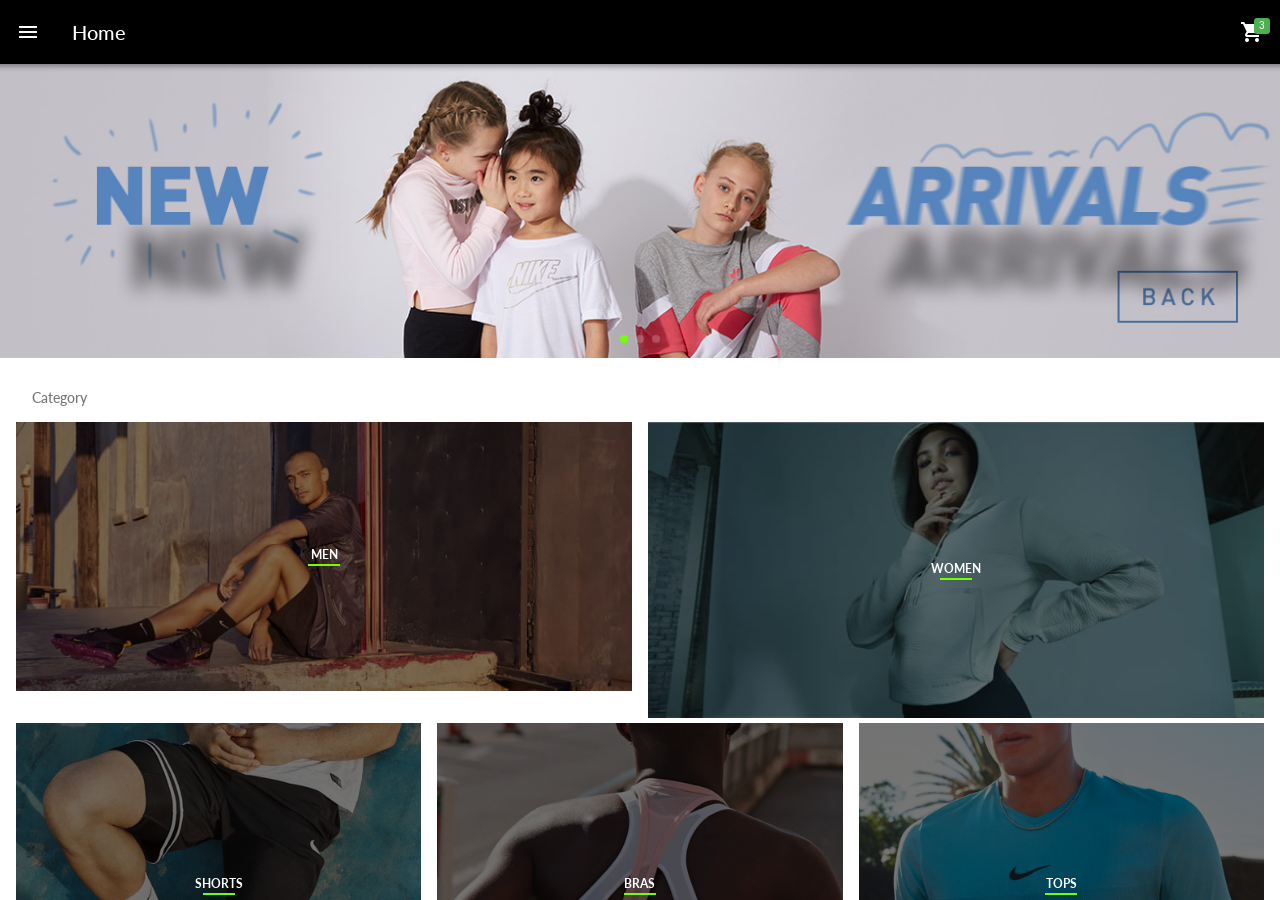
<file: index.html>
<!doctype html>
<html>
<head>
<meta charset="utf-8">
<title>Framework7</title>
	<meta name="viewport" content="width=device-width, initial-scale=1.0">
	
	<link href="css/framework7.min.css" rel="stylesheet">
	<link href="css/f7-icons.css" rel="stylesheet">
	<link href="css/material-icons.css" rel="stylesheet">
	<link href="css/style.css" rel="stylesheet">
</head>

<body class="color-theme-black">
	<!-- App root element -->
    <div id="app">
      <!-- Statusbar overlay -->
      <div class="statusbar"></div>
		<section class="panel panel-left panel-cover">
			<div class="block bg-perfil">
				<i class="icono-perfil">NC</i>
			<b>Nathalia Coello</b>
			<br>nathaliacoelloh@gmail.com</div>
			<div class="list media-list margin-cero">
			<ul>
				<li>
				<a class="item-content item-link"><div class="item-media">
					<i class="icon material-icons">home</i></div>
					<div class="item-inner">Home
					</div>
					</a>
				</li>
				
				<li>
				<a class="item-content item-link"><div class="item-media">
					<i class="icon material-icons">compare_arrows</i></div>
					<div class="item-inner">Order
					</div>
					</a>
				</li>
				
				<li>
				<a class="item-content item-link"><div class="item-media">
					<i class="icon material-icons">favorite</i></div>
					<div class="item-inner">Favorites
					</div>
					</a>
				</li>
				
				<li>
				<a class="item-content item-link"><div class="item-media">
					<i class="icon material-icons">loyalty</i></div>
					<div class="item-inner">Promo
					</div>
					</a>
				</li>
				
				<li class="margin-list">
				<a class="item-content item-link"><div class="item-media">
					<i class="icon material-icons">settings</i></div>
					<div class="item-inner">Settings
					</div>
					</a>
				</li>
				
				<li>
				<a class="item-content item-link"><div class="item-media">
					<i class="icon material-icons">help</i></div>
					<div class="item-inner">Help
					</div>
					</a>
				</li>
				
				</ul>
			</div>
		</section>

      <!-- Your main view, should have "view-main" class -->
      <section class="view view-main view-init">
        <!-- Initial Page, "data-name" contains page name -->
        <div data-name="home" class="page">

          <!-- Top Navbar -->
          <div class="navbar">
            <div class="navbar-inner">
				<div class="left">
				<a class="icon-only link panel-open" data-panel="left"><i class="icon material-icons">menu</i></a></div>
              <div class="title">Home</div>
				<div class="right">
					<a class="icon-only link"><i class="icon material-icons">shopping_cart<span class="badge color-green">3</span></i></a>
			  </div>
            </div>
          </div>

          <!-- Scrollable page content -->
          <article class="page-content">
			  
			  <section id="sec-slider">

				  
				  
				  
				  <!-- Slider container -->
				<div class="swiper-container swiper-init" data-pagination='{"el": ".swiper-pagination"}' data-speed="400" data-space-between="40" >
    			<!-- Slides wrapper -->
    			<div class="swiper-wrapper">
        		<!-- Slides -->
       			<div class="swiper-slide"><img src="img/slide_kids.jpg" alt="slide-kids" class="img-responsive"></div>
        		<div class="swiper-slide"><img src="img/slide_men.jpg" alt="slide-men" class="img-responsive"></div>
       			<div class="swiper-slide"><img src="img/slide_women.jpg" alt="slide=women" class="img-responsive"></div>
       
    </div>
    <!-- Pagination, if required -->
    <div class="swiper-pagination"></div>
</div>  
			  
			  
			  </section>
			  
			  <section id="sec-category" class="block">
			  <div class="block-title">Category</div>
				  <div class="row">
					  <article class="col">
						  <a href="/productos/">
						  <div class="over-category">
					  <img src="img/bg-men.jpg" class="img-responsive">
							  <div class="info-category">
								  <h4>Men</h4>
							  </div>
							  </div>
							  </a>
					  </article>
					  
					    <article class="col">
							<a href="/productos/">
							<div class="over-category">
					  <img src="img/bg-women.jpg" class="img-responsive">
							 <div class="info-category">
								  <h4>Women</h4>
							  </div>
							</div>
							</a>
					  </article>
					  
				  </div>
				  
				  <div class="row">
					  <article class="col">
						  <a href="/productos/">
						  <div class="over-category">
					  <img src="img/men-shorts.jpg" class="img-responsive">
							  <div class="info-category">
								  <h4>Shorts</h4>
							  </div>
							  </div>
						  </a>
					  </article>
					  
					    <article class="col">
							<a href="/productos/">
							<div class="over-category">
					  <img src="img/women-bras.jpg" class="img-responsive">
							 <div class="info-category">
								  <h4>Bras</h4>
							  </div>
							</div>
							</a>
					  </article>
					  
					  <article class="col">
						  <a href="/productos/">
							<div class="over-category">
					  <img src="img/men-tops.jpg" class="img-responsive">
							 <div class="info-category">
								  <h4>Tops</h4>
							  </div>
							</div>
						  </a>
					  </article>
					  
				  </div>
				  
			  <a href="/categories/" class="button button-fill btn-black">See All Category</a>
					  
				  
			  </section>
          </article>
			
        </div>
		  
      </section>
    </div>
    
	
	
	<script src="js/framework7.min.js"></script>
	<script src="js/my-app.js"></script>
</body>
</html>
</file>
<file: css/f7-icons.css>
@font-face {
  font-family: 'Framework7 Icons';
  font-style: normal;
  font-weight: 400;
  src: url("../fonts/Framework7Icons-Regular.eot");
  src: url("../fonts/Framework7Icons-Regular.woff2") format("woff2"),
       url("../fonts/Framework7Icons-Regular.woff") format("woff"),
       url("../fonts/Framework7Icons-Regular.ttf") format("truetype");
}

.f7-icons {
  font-family: 'Framework7 Icons';
  font-weight: normal;
  font-style: normal;
  font-size: 25px;
  line-height: 1;
  letter-spacing: normal;
  text-transform: none;
  display: inline-block;
  white-space: nowrap;
  word-wrap: normal;
  direction: ltr;
  -webkit-font-smoothing: antialiased;
  text-rendering: optimizeLegibility;
  -moz-osx-font-smoothing: grayscale;
  -webkit-font-feature-settings: "liga";
  -moz-font-feature-settings: "liga=1";
  -moz-font-feature-settings: "liga";
  font-feature-settings: "liga";
  text-align: center;
}
</file>
<file: css/material-icons.css>
@font-face {
  font-family: 'Material Icons';
  font-style: normal;
  font-weight: 400;
  src: url(../fonts/MaterialIcons-Regular.eot); /* For IE6-8 */
  src: local('../fonts/Material Icons'),
       local('../fonts/MaterialIcons-Regular'),
       url(../fonts/MaterialIcons-Regular.woff2) format('woff2'),
       url(../fonts/MaterialIcons-Regular.woff) format('woff'),
       url(../fonts/MaterialIcons-Regular.ttf) format('truetype');
}

.material-icons {
  font-family: 'Material Icons';
  font-weight: normal;
  font-style: normal;
  font-size: 24px;  /* Preferred icon size */
  display: inline-block;
  line-height: 1;
  text-transform: none;
  letter-spacing: normal;
  word-wrap: normal;
  white-space: nowrap;
  direction: ltr;
  -webkit-font-smoothing: antialiased;
  text-rendering: optimizeLegibility;
  -moz-osx-font-smoothing: grayscale;
  font-feature-settings: 'liga';
}
</file>
<file: css/style.css>
@import url('https://fonts.googleapis.com/css?family=Lato:300,400,700,900');

body{font-family: 'Lato', sans-serif !important;}

.bg-perfil{
	background-color: #2B2C2A;
	color:#fff;
	padding: 10px 20px !important;
	margin: 0 !important;
}
.icono-perfil{width:80px;
				height:80px;
				line-height:80px;
				display: block;
				font-size: 18px;
				background-color: #4E4E56;
				text-align: center;
				border-radius: 100px;
				}
.margin-cero{margin: 0 !important;}

.margin-list{margin-top: 50px;}
.img-responsive{max-width: 100%;
				display: block;}

.swiper-pagination-bullet{background-color: #fff !important;}

.swiper-pagination-bullet-active{background-color: #73FF00 !important;}

.over-category{position: relative;}
.info-category{position: absolute; width: 100%; height: 100%; top: 0; left: 0; 
				background-color:rgba(0,0,0,0.50);
				color: #fff;
				text-align: center;
				display: flex;
				align-items: center;
				justify-content: center;}
#sec-category .row{margin-top: 5px;}

#sec-category .info-category h4{
								text-transform: uppercase;
								font-size: 12px;
}
#sec-category .info-category h4::after{
										content: "";
										width: 30px;
										border: 1px solid #73ff00;
										display: block;
										margin: 0 auto;
}

.btn-black{border-radius: 0 !important;
			margin-top: 10px;}

.list-productos .item-media img{
width: 100px;
}

.center-block{
margin: 0 auto; 
}

.nombre-categoria{
font-size: 16px;
}

.nombre-producto{
font-size: 20px;
font-weight: 600;
}
</file>
